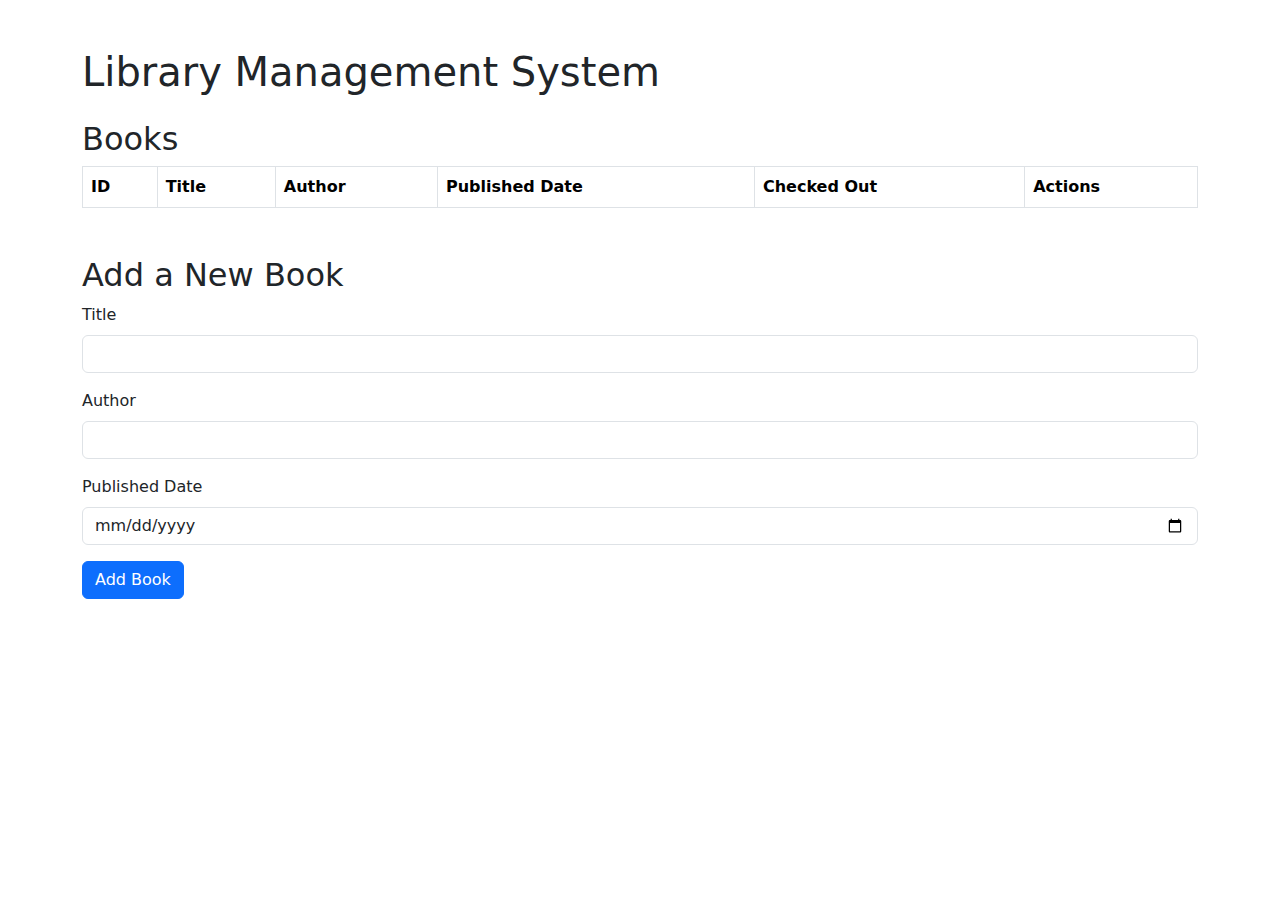
<file: mini-library-management/frontend/templates/index.html>
<!DOCTYPE html>
<html lang="en">
<head>
    <meta charset="UTF-8">
    <meta name="viewport" content="width=device-width, initial-scale=1.0">
    <title>Library Management</title>
    <link href="https://cdn.jsdelivr.net/npm/bootstrap@5.3.0-alpha3/dist/css/bootstrap.min.css" rel="stylesheet">
</head>
<body>
    <div class="container mt-5">
        <h1 class="mb-4">Library Management System</h1>
        <div id="book-list">
            <h2>Books</h2>
            <table class="table table-bordered">
                <thead>
                    <tr>
                        <th>ID</th>
                        <th>Title</th>
                        <th>Author</th>
                        <th>Published Date</th>
                        <th>Checked Out</th>
                        <th>Actions</th>
                    </tr>
                </thead>
                <tbody id="books-table-body">
                    <!-- Books will be dynamically loaded here -->
                </tbody>
            </table>
        </div>
        <div id="add-book-form" class="mt-5">
            <h2>Add a New Book</h2>
            <form id="book-form">
                <div class="mb-3">
                    <label for="title" class="form-label">Title</label>
                    <input type="text" class="form-control" id="title" required>
                </div>
                <div class="mb-3">
                    <label for="author" class="form-label">Author</label>
                    <input type="text" class="form-control" id="author" required>
                </div>
                <div class="mb-3">
                    <label for="published_date" class="form-label">Published Date</label>
                    <input type="date" class="form-control" id="published_date">
                </div>
                <button type="submit" class="btn btn-primary">Add Book</button>
            </form>
        </div>
    </div>
    <script src="https://code.jquery.com/jquery-3.6.0.min.js"></script>
    <script>
        const API_URL = 'http://127.0.0.1:5000/api/books';

        // Fetch and display books
        function loadBooks() {
            fetch(API_URL)
                .then(response => response.json())
                .then(data => {
                    const tableBody = document.getElementById('books-table-body');
                    tableBody.innerHTML = '';
                    data.forEach(book => {
                        const row = `
                            <tr>
                                <td>${book.id}</td>
                                <td>${book.title}</td>
                                <td>${book.author}</td>
                                <td>${book.published_date || 'N/A'}</td>
                                <td>${book.is_checked_out ? 'Yes' : 'No'}</td>
                                <td>
                                    <button class="btn btn-danger btn-sm" onclick="deleteBook(${book.id})">Delete</button>
                                </td>
                            </tr>
                        `;
                        tableBody.innerHTML += row;
                    });
                });
        }

        // Add a new book
        document.getElementById('book-form').addEventListener('submit', function (e) {
            e.preventDefault();
            const title = document.getElementById('title').value;
            const author = document.getElementById('author').value;
            const published_date = document.getElementById('published_date').value;

            fetch(API_URL, {
                method: 'POST',
                headers: { 'Content-Type': 'application/json' },
                body: JSON.stringify({ title, author, published_date })
            })
                .then(response => response.json())
                .then(() => {
                    loadBooks();
                    document.getElementById('book-form').reset();
                });
        });

        // Delete a book
        function deleteBook(bookId) {
            fetch(`${API_URL}/${bookId}`, { method: 'DELETE' })
                .then(response => response.json())
                .then(() => loadBooks());
        }

        // Load books on page load
        loadBooks();

        // Print the absolute path
        console.log(os.path.abspath(os.path.join(os.path.dirname(__file__), '../../frontend/templates')));
    </script>
</body>
</html>
</file>
